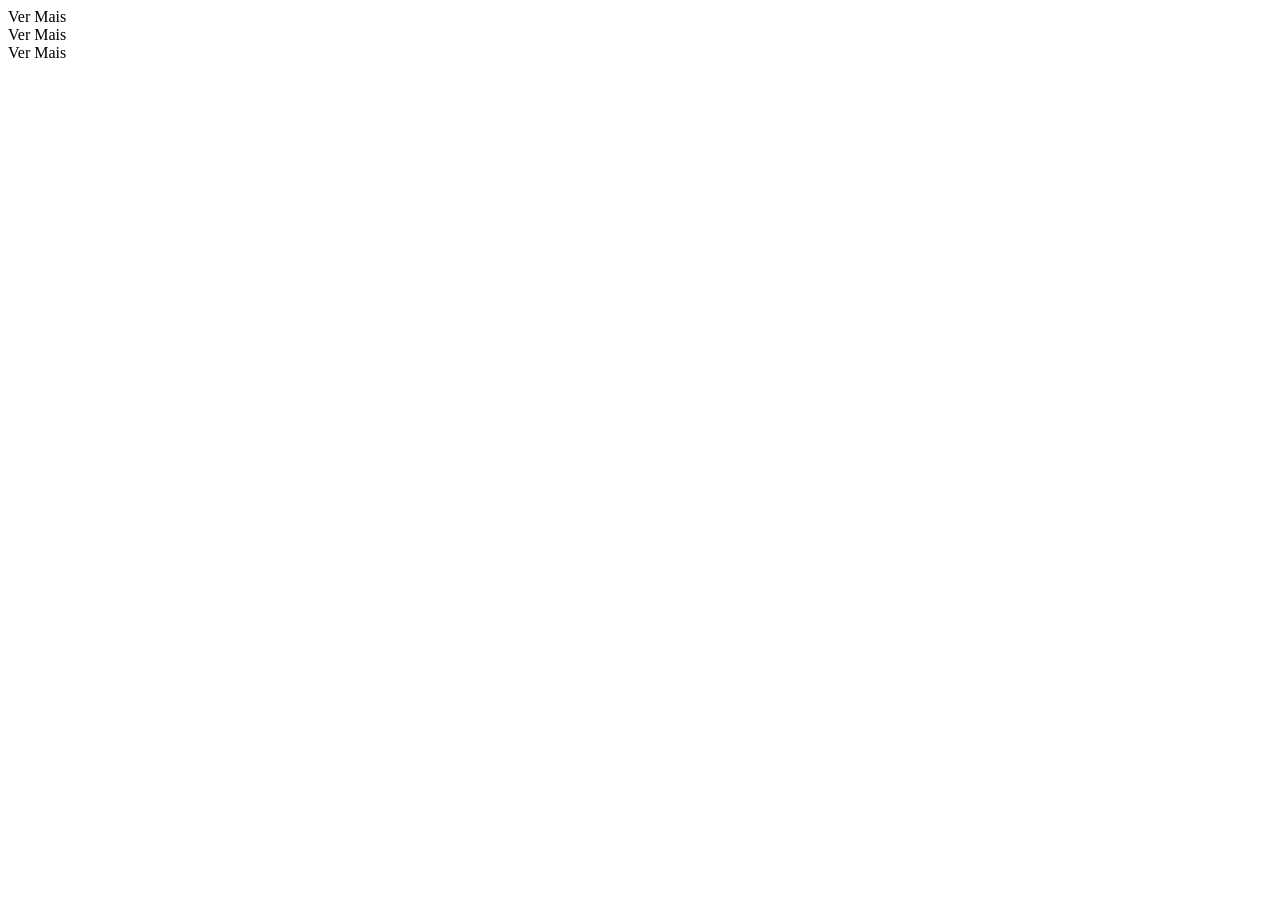
<file: tests/fixtures/telepizza_promocoes.html>
<!DOCTYPE html>
<html lang="pt">
<head>
  <meta charset="UTF-8">
  <title>Promoções Telepizza</title>
</head>
<body>
  <div class="promotions-wrapper">
    <!-- Promoção 1: Takeaway e Delivery -->
    <div class="col-12 offer-tile__wrap promo-card-item" data-tab-content="delivery,takeaway" data-display-priority="1">
      <div class="offer-tile__content">
        <a class="offer-tile__view-more__btn-icon"
           data-id="2ADMMK"
           data-name="1 M&eacute;dia Descomplicada por 10&euro;"
           data-detail="1 Pizza M&eacute;dia com massa fofa at&eacute; 3 ingredientes por apenas 10&euro;."
           data-img-url="https://images.telepizza.pt/promos/2admmk.webp"
           data-img-alt="1 Média Descomplicada">
          Ver Mais
        </a>
      </div>
    </div>

    <!-- Promoção 2: Apenas Takeaway -->
    <div class="col-12 offer-tile__wrap promo-card-item" data-tab-content="takeaway" data-display-priority="2">
      <div class="offer-tile__content">
        <a class="offer-tile__view-more__btn-icon"
           data-id="Med595_TK"
           data-name="M&eacute;dia ao Balc&atilde;o por 5,95&euro;"
           data-detail="Pre&ccedil;o v&aacute;lido exclusivamente para levantamento em loja."
           data-img-url="https://images.telepizza.pt/promos/med595.webp"
           data-img-alt="Média ao Balcão">
          Ver Mais
        </a>
      </div>
    </div>

    <!-- Promoção 3: 2x1 Dias Temáticos -->
    <div class="col-12 offer-tile__wrap promo-card-item" data-tab-content="delivery,takeaway" data-display-priority="3">
      <div class="offer-tile__content">
        <a class="offer-tile__view-more__btn-icon"
           data-id="2X1_NC"
           data-name="2x1 em Todas as Pizzas"
           data-detail="Na compra de 1 pizza m&eacute;dia ou familiar, recebe outra de valor igual ou inferior."
           data-img-url="https://images.telepizza.pt/promos/2x1.webp"
           data-img-alt="2x1 Telepizza">
          Ver Mais
        </a>
      </div>
    </div>
  </div>
</body>
</html>
</file>
